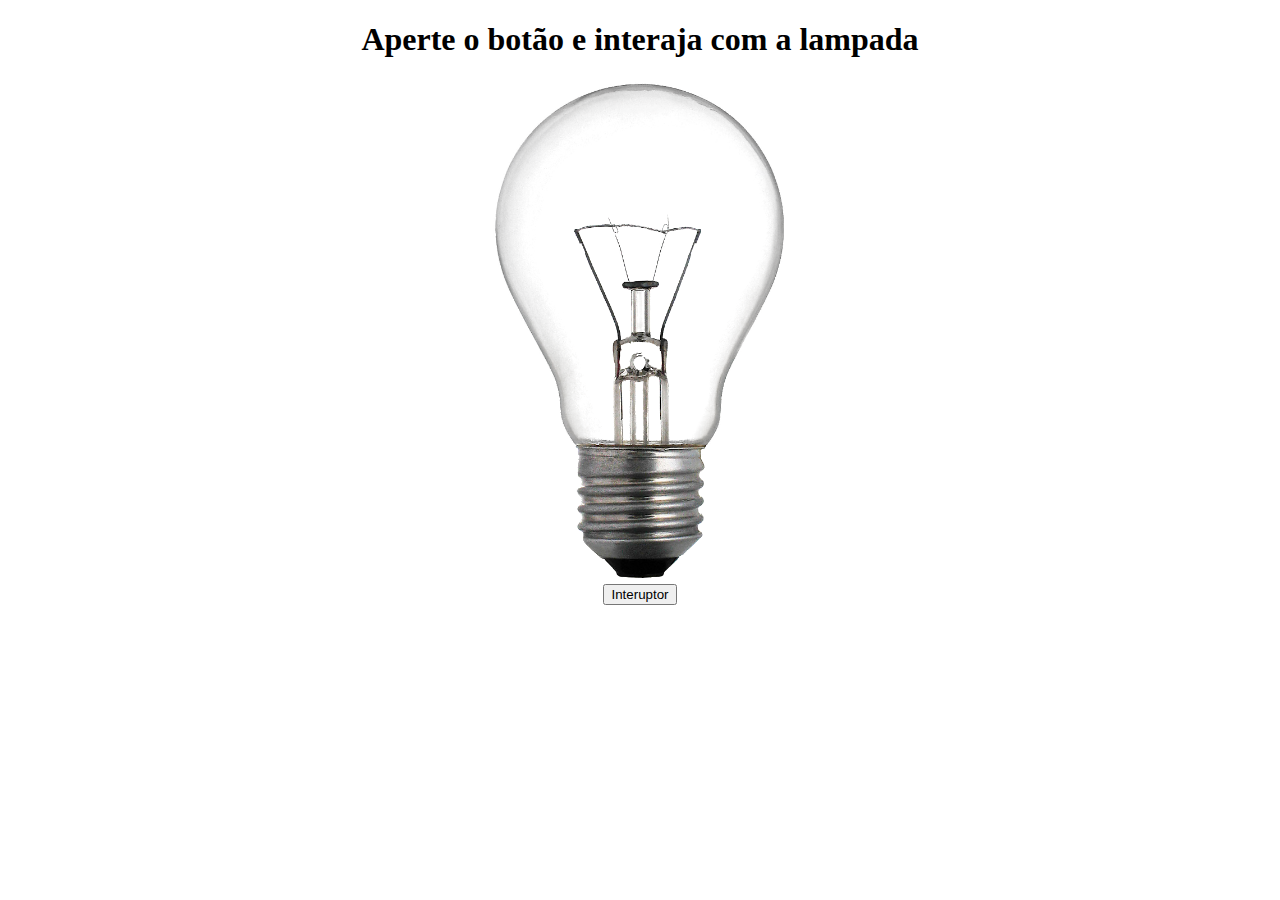
<file: LampadaON-OFF/index.html>
<!DOCTYPE html>
<html lang="en">
<head>

    <meta charset="UTF-8">
    <meta http-equiv="X-UA-Compatible" content="IE=edge">
    <meta name="viewport" content="width=device-width, initial-scale=1.0">
    <title>Ligue a lampada</title>
    <link rel="shortcut icon" href="img/liagada.png" type="image/x-icon">
</head>


<body style="align-items: center; text-align: center;">

    <h1 class="titulo">Aperte o botão e interaja com a lampada</h1>
    <img  id="lamp-el" src="img/apagada.png" alt="" style="height: 500px;">
    <br>
    <button id="btn-el">Interuptor</button>
    <script src="index.js"></script>
    
</body>
</html>
</file>
